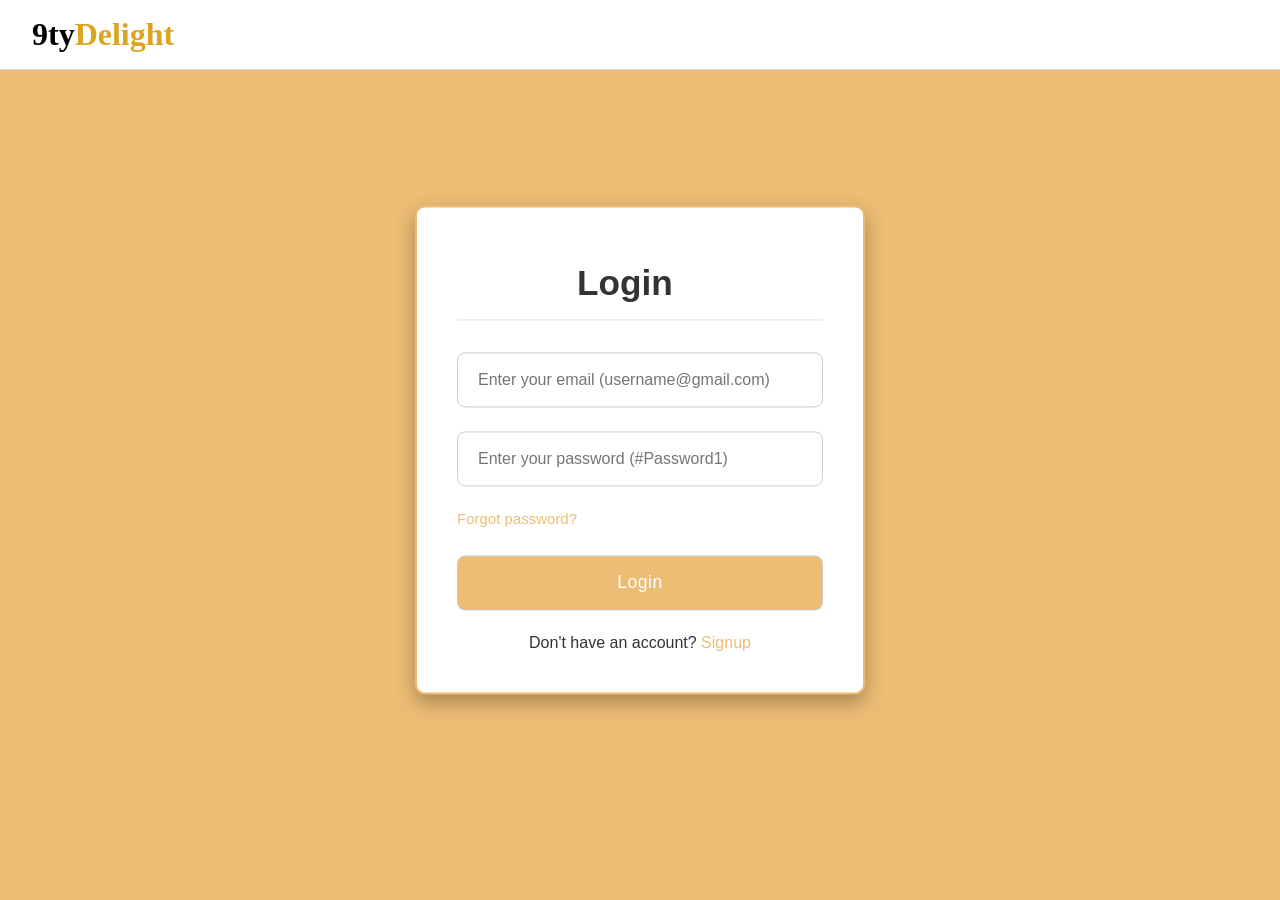
<file: index.html>
<!DOCTYPE html>
<html lang="en">
<head>
  <meta charset="UTF-8">
  <meta name="viewport" content="width=device-width, initial-scale=1.0">
  <meta http-equiv="X-UA-Compatible" content="ie=edge">
  <title>Login & Registration Form</title>
  <link rel="stylesheet" href="style.css">
</head>
<body id="login">
  <header>
    <h1><a>9ty<span class="gold">Delight</span></a></h1>
  </header>
  <div class="container">
    <input type="checkbox" id="check">
    <div class="login form">
      <header>Login</header>
      <form action="#" method="post" onsubmit="displayCustomAlert(event, 'login')">
        <input type="email" id="login-username" placeholder="Enter your email (username@gmail.com)" required>
        <input type="password" id="login-password" placeholder="Enter your password (#Password1)" required>
        <a href="#">Forgot password?</a>
        <input type="submit" class="button" value="Login">
      </form>
      <div class="signup">
        <span class="signup">Don't have an account?
         <label for="check">Signup</label>
        </span>
      </div>
    </div>
    <div class="registration form">
      <header>Signup</header>
      <form action="#" method="post" onsubmit="displayCustomAlert(event, 'signup')">
        <input type="email" id="signup-username" placeholder="Enter your email" required>
        <input type="password" id="signup-password" placeholder="Create a password" required>
        <input type="password" id="signup-confirm-password" placeholder="Confirm your password" required>
        <input type="submit" class="button" value="Signup">
      </form>
      <div class="signup">
        <span class="signup">Already have an account?
         <label for="check">Login</label>
        </span>
      </div>
    </div>
  </div>

  <!-- Custom Alert Box -->
  <div id="custom-alert" style="display: none;">
    <div id="custom-alert-box">
      <h3 id="alert-message"></h3>
      <p id="alert-message2"></p>
      <button id="alert-ok">OK</button>
    </div>
  </div>

  <script src="script.js"></script>
</body>
</html>
</file>
<file: style.css>
* {
  margin: 0;
  padding: 0;
  box-sizing: border-box;
  scroll-behavior: smooth;
}

/* Reset some basic styling */
body {
  margin: 0;
  font-family: 'Open Sans', sans-serif;
  color: #333;
  background-color: #fff;
}

section {
  min-height: 100vh;
}

/* Navbar container */
header {
  display: grid;
  grid-template-columns: 272px 1fr;
  justify-content: space-between;
  align-items: center;
  padding: 1rem 2rem;
  border-bottom: 1px solid #ddd;
  position: sticky;
  top: 0;
  overflow: hidden;
  background-color: #fff;
  z-index: 1000;
}

header a {
  text-decoration: none;
  color: black;
  cursor: pointer
}

header h1 {
  font-family: 'Apple Chancery', cursive;
  margin: 10;
}

header ul {
  justify-self: end;
  display: flex;
  list-style-type: none;
  margin: 0;
  padding: 0;
}

header ul a {
  color: grey;
  font-size: 19px;
  padding: 10px 12px;
}

header ul a:hover{
  color: goldenrod;
}

.gold {
  color: goldenrod;
}


#checkbox {
  display: none;
}

.toggle {
  justify-self: end;
  position: relative;
  width: 40px;
  height: 40px;
  cursor: pointer;
  display: none;
  flex-direction: column;
  align-items: center;
  justify-content: center;
  gap: 10px;
  transition-duration: .5s;
}

.bars {
  width: 80%;
  height: 4px;
  background-color: goldenrod;
  border-radius: 4px;
}

#bar2 {
  transition-duration: .8s;
}

#checkbox:checked + .toggle .bars {
  position: absolute;
  transition-duration: .5s;
}

#checkbox:checked + .toggle #bar2 {
  transform: scaleX(0);
  transition-duration: .5s;
}

#checkbox:checked + .toggle #bar1 {
  width: 100%;
  transform: rotate(45deg);
  transition-duration: .5s;
}

#checkbox:checked + .toggle #bar3 {
  width: 100%;
  transform: rotate(-45deg);
  transition-duration: .5s;
}

#checkbox:checked + .toggle {
  transition-duration: .5s;
  transform: rotate(180deg);
}


/* Hero Section */
#home {
  display: grid;
  grid-template-columns: 60% 40%;
  justify-content: center;
  align-items: center;
  margin: 3% 8%;
  gap: 2%;
  animation-name: slideDown;
  animation-duration: 2s;
  margin-bottom: 5%;
  height: 100vh;
  align-content: start;
  color: goldenrod;
}

#home img,
.about img{
  width: 100%;
}

.text {
  border: 2px solid goldenrod;
  border-radius: 50px;
  color: black;
  font-weight: bold;
  padding: 1.2%;
  font-size: 1.1rem;
  display: inline-block;
  margin-bottom: 4px;
}

#home h1 {
  font-family:'Georgia', Times, serif;
  font-size: calc(1.6rem + 2.5vw);
  color: #333;
  margin: 0 0 20px;
}

.button{
  display: flex;
  gap: 20px;
}

.button a{
  padding: 10px 20px;
  color: black;
  background-color: #d4a762;
  border: none;
  border-radius: 5px;
  text-decoration: none;
  font-size: 1rem;
  font-weight: bold;
  transition: background-color 0.3s ease;
}

.button a:hover{
  background-color: black;
  color: goldenrod
}

/* About Us Section */

.about{
  display: grid;
  grid-template-columns: 40% 60%;
  justify-content: center;
  align-items: center;
  margin: 3% 8%;
  gap: 40px;
  animation-name: slideRight;
  animation-duration: 2s;
}

.about h1 {
  font-size: 2.5rem;
}

.about p {
  margin: 10px 0px;
  font-size: 1.2rem;
}

.strength {
  display: grid;
  margin: 20px;
  margin-bottom: 25px;
  grid-template-columns: 1fr 1fr;
  gap: 10px;
  width: 500px;
}

.strength-item {
  display: flex;
  gap: 5px;
  align-items: center;
}

.strength-item img {
  width: 40px;
}

.stats {
  display: grid;
  grid-template-columns: 42vw 1fr;
  margin: 3vw 8vw;
  gap: 40px;
  padding-top: 4%;
}

.stats-container {
  display: grid;
  grid-template-columns: 13vw 16vw 13vw;
  grid-template-rows: 18vw;
  gap: 10px;
  margin-top: 2vw;
  align-content: center;
}

.goldbox {
  background-color: #d4a762;
  display: flex;
  flex-direction: column;
  align-items: center;
  text-align: center;
  border-radius: 20px;
  font-size: 1.2vw
}

.small {
  margin-top: 10%;
  height: 85%;
}

.goldbox h2 {
  font-size: 3vw;
  font-weight: bold;
}

.goldbox img {
  height: 9vw;
  padding: 1vw;
  padding-bottom: 0.5vw;
}

.larger-icon img{
  height: 11vw;
}

/* Service Section */

.service-container {
  margin: 3% 8%;
}

.service-text {
  display: flex;
  flex-direction: column;
  align-items: center;
  padding-right: 1%;
}

.services {
  display: grid;
  grid-template-columns: repeat(4, 25%);
  gap: 10px;
  justify-content: center;
  align-items: center;
}

.service {
  text-align: center;
}

.service-icon {
  width: 50%; 
  filter: invert(76%) sepia(51%) saturate(476%) hue-rotate(342deg) brightness(89%) contrast(85%);
}


/* Menu Section */

#menu {
  text-align: center;
}

#menu .text,
#team .text{
  padding: 2px 10px; 
  font-size: 1.6rem;
}

#menu h2 {
  font-size: 4vw;
  margin-top: 10px;
  margin-bottom: 15px;
}

.todaysDelights {
  margin-top: 1vw;
  display: grid;
  grid-template-columns: 1fr 1fr 1fr;
  margin: 0vw 5vw;
}

.todaysDelights div {
  position: relative;
  transition: transform 1s;
}

.todaysDelights img {
  height: 22vw;
  width: 100%;
  border-radius: 25px;
}

.todaysDelights h3 {
  position: absolute; 
  top: 50%;
  left: 50%; 
  transform: translate(-50%, -50%); 
  color: white; 
  text-align: center; 
  font-size: 3.5vw; 
}

.todaysDelights div:hover{
  transform: scale(1.08);
}

/* stop for todaysDelight */

.menu {
  display: grid;
  grid-template-columns: 1fr 1fr;
  margin: 5px 10vw;
  gap: 2vw;
}

.menu div {
  display: grid;
  grid-template-columns: 11vw 20vw 7vw;
  grid-row: 4vw 6vw;
}

.menu div img {
  width: 11vw;
  height: 9vw;
  border-radius: 50%;
  grid-row: 1/3;
  padding-right: 2vw;
}

.menu h4 {
  padding-top: 0.2vw;
  font-size: 2vw;
  text-align: start;
  border-bottom: 2px dotted goldenrod;
}

.menu div :nth-child(3){
  text-align: end;
  font-size: 1.8vw;
}

.menu p {
  text-align:start;
  grid-column: 2/4;
  padding-left: 0.5vw;
  padding-bottom: 0.5vw;
  font-size: 1.6vw;
  align-content: center;
}


/* Team Section */

#team{
  display: grid;
  grid-template-columns: repeat(4, 21.75vw);
  grid-template-rows: 5vw 51vw;
  margin: 0vw 5vw;
  column-gap: 1vw;
  text-align: center;
}

#team div {
  display: grid;
  grid-template-rows: 21vw 7vw;
  justify-items: center;
  box-shadow: 0 8px 20px rgba(0, 0, 0, 0.3);
  border-radius: 15px;
  background-color: #EEE;
  padding: 1vw;
}

#team div:nth-child(1) {
  display: block;
  grid-column: 1/5;
  text-align: center;
  background-color: white;
  padding: 0%;
  box-shadow: none;
}

#team img {
  width: 14vw;
  border-radius: 50%;
  border: 4px solid goldenrod;
  margin-bottom: 10px;
}

#team h3 {
  color:goldenrod;
  font-size: 1.8vw;
}

#team p{
  font-size: 1.4vw;
  margin-top: 10px;
}


/* Contact Section */

.reservation-container {
  display: grid;
  justify-self: center;
  margin: 5vw;
  grid-template-columns: 60vw 1fr;
}

.reservation-form {
  width: 60vw;
  display: grid;
  grid-template-columns: 22% 1fr;
  gap: 20px;
  background-color: #edbd75;
  padding: 20px;
  font-weight: 400;
  font-size: larger;
}

.form-title {
  grid-column-start: 1;
  grid-column-end: 3;
  margin: 0; 
  font-size: 3rem;
  font-weight: bold;
  text-align: center;
}


label {
  padding-top: 5px;
}

input, select{
  height: 30px;
  font-size:large;
}

.reserve {
  grid-column-start: 1;
  grid-column-end: 3;
  height: 3vw;
  width: 10vw;
  justify-self: center;
  border-radius: 5px;
  font-size: 1.4vw;
  align-self: center;
}

.reserve:hover {
  color: goldenrod;
  background-color: black;
  font-weight: bold;
}

.contact-form {
  display: flex;
  flex-direction: column;
  padding: 0.5vw;
  background-color:#333;
  color: #edbd75;
  gap: 0.5vw;
  padding: 20px;
  text-align: center;
  font-size: 1.3vw;
}

.contact-input {
  border-radius: 10px;
  padding: 1vw;
}

.message {
  padding-bottom: 5vw;
  padding-top:15px;
}

.message-button {
  height: 2.5vw;
  width: 10vw;
  align-self: center;
  border-radius: 5px;
  font-size: 1.3vw;
}

.message-button:hover {
  color: black;
  background-color: goldenrod;
  font-weight: bold;
}

.info {
  display:flex; 
  justify-content: center; 
  align-items: center;
  gap: 10px;
}

.logo img{
  filter: brightness(0) saturate(100%) invert(85%) sepia(42%) saturate(2952%) hue-rotate(351deg) brightness(92%) contrast(82%);
  height: 30px;
}

/** Footer Section **/

footer {
  display: grid;
  padding: 5vw;
  grid-template-columns: 17vw 43vw 30vw;
  gap: 2vw;
  background-color: #edbd75;
}

footer .logo img {
  filter: none;
}

footer .info {
  justify-content: start;
}

footer h1 {
  font-size: 2rem;
  margin-bottom: 0.8vw;
}

footer h4 {
  margin-bottom: 10px;
}

.footer{
  display: flex;
  justify-content: space-between;
  align-items: center;
  flex-wrap: wrap;
  padding: 2rem 9%;
  background-color: #333;
  color: #ddd;
}

table,
tr{
  display: flex;
  color: #ddd;
  font-size: 0.5rem;
}

table {
  justify-self: end;
}



@media (max-width: 970px) {
  #home, #about {
    text-align: center;
  }
  nav ul {
    display: none;
  }
  .toggle {
    display: flex;
  }
  #checkbox:checked ~ nav ul {
    display: flex;
    flex-direction: column; 
    justify-self: start;
    gap: 10px;
    margin-top: 20px;
  }
  #home {
    grid-template-columns: 1fr;
    margin-bottom: 25vw;
  }
  .button{
    justify-content: center;
    padding-top: 1%;
  }
  .about {
    display: flex;
    flex-direction: column;
  }
  .strength {
    display: flex;
    flex-direction: column;
    width: 100%;
    justify-content: center;
    align-items: center;
  }
  .strength-item {
    margin-right: 40px;
  }

  .stats {
    grid-template-columns: 1fr;
    padding-top: 0%;
  }
  
  .stats-container {
    grid-template-columns: 25vw 30vw 25vw;
    grid-template-rows: 20vw;
    padding-top: 0%;
  }

  .goldbox {
    font-size: 2vw;
  }
  
  .small {
    margin-top: 1.5vw;
  }
  
  .number {
    font-size: 5vw;
  }
  
  .icon img {
    height: 12vw;
  }
  
  .icon-bigger img{
    height: 14vw;
  }

  .menu {
    margin: 0px 2vw;
    gap: 4vw;
  }

  .menu div {
    grid-template-columns: 15vw 21vw 7vw;
  }

  .menu div img {
    width: 15vw;
    height: 12vw;
  }

  .menu h4 {
    font-size: 2.9vw;
  }

  .menu div :nth-child(3){
    font-size: 2.6vw;
  }

  .menu p {
    padding-left: 0.5vw;
    font-size: 2vw;
    margin-top: 1vw;
  }

  #menu h2 {
    font-size: 7vw;
  }

  #team{
    grid-template-columns: 44vw 44vw;
    grid-template-rows: 8vw 82vw 82vw;
    gap: 2vw;
  }
  
  #team div {
    grid-template-rows: 37vw 9vw;
    padding: 3vw;
  }
  
  #team div:nth-child(1) {
    grid-column: 1/3;
  }
  
  #team img {
    width: 25vw;
  }
  
  #team h3 {
    font-size: 3vw;
  }
  
  #team p{
    font-size: 2.4vw;
  }

}

@media (max-width: 1106px) {
  .reservation-container {
    display: flex;
    align-items: center;
    flex-direction: column;
    gap: 30px;
  }
  .reservation-form {
    width: 80vw;
    display: flex;
    flex-direction: column;
  }
  .contact-form {
    width: 80vw;
    margin-bottom: 40vw;
  }

  input {
    height: 30px;
    font-size:large;
  }
  
  .reserve {
    height: 7vw;
    width: 20vw;
    font-size: 2.8vw;
  }

  .contact-input {
    margin: 0px 4vw;
  }

  .message {
    padding-bottom: 12vw;
  }

  .message-button {
    height: 6vw;
    width: 17vw;
    align-self: center;
    border-radius: 5px;
    font-size: 2.3vw;
  }

  .contact-form p {
    font-size: 2.8vw;
  }

  .contact-form p {
    font-size: 2.8vw;
  }
  
  .contact-form .first {
    margin-bottom: 2vw;
  }   

  .contact-form h1 {
    font-size: 3.5vw;
  }
  
  footer {
    grid-template-columns: 50% 50%;
  }

  footer :nth-child(2) {
    grid-column-start: 2;
    grid-row-start: 1;
    grid-row-end: 3;
  }
}

@media (max-width: 706px) {
  footer {
    display:flex;
    flex-direction: column;
    justify-content: center;
    text-align: center;
    align-items: center;
  }

  footer .info {
    justify-self: center;
  }

  .menu {
    display:flex;
    flex-direction: column;
    align-items: center;
  }

  .menu div {
    grid-template-columns: 30vw 25vw 25vw;
  }

  .menu div img {
    width: 30vw;
    height: 25vw;
  }

  .menu h4 {
    font-size: 5vw;
    padding-top: 20px;
  }

  .menu div :nth-child(3){
    font-size: 4.2vw;
  }

  .menu p {
    padding-left: 0.5vw;
    font-size: 3vw;
    margin-top: 1vw;
    padding-bottom: 30px;
  }
}

@keyframes slideLeft{
  from{transform: translateX(300%)}
}
@keyframes slideRight{
  from{transform: translateX(-300%)}
}
@keyframes slideUp{
  from{transform: translateY(300%)}
}
@keyframes slideDown{
  from{transform: translateY(-300%)}
}

/* Styling for the custom alert background */
#custom-alert {
  display: none;
  position: fixed;
  top: 0;
  left: 0;
  width: 100%;
  height: 100%;
  background-color: rgba(0, 0, 0, 0.5);
  z-index: 1000;
}

/* Styling for the alert box */
#custom-alert-box {
  position: fixed;
  top: 50%;
  left: 50%;
  transform: translate(-50%, -50%);
  background-color:#222;
  color: goldenrod;
  padding: 20px;
  border-radius: 10px;
  text-align: center;
  box-shadow: 0 4px 8px rgba(0, 0, 0, 0.2);
  width: 400px;
}

#custom-alert-box h3 {
  font-size: 20px;
  margin-bottom: 5px;
}

#custom-alert-box p {
  font-size: 17px;
  margin-bottom: 10px;
}

#alert-ok {
  color: #333;
  border: none;
  padding: 10px 20px;
  border-radius: 5px;
  cursor: pointer;
  font-size: 20px;
}

#alert-ok:hover {
  background-color: goldenrod;
  color:black;
}


#login {
  background-color: #edbd75;
}

.container {
  position: absolute;
  top: 50%;
  left: 50%;
  transform: translate(-50%, -50%);
  max-width: 450px;
  width: 100%;
  border-radius: 10px;
  box-shadow: 0 8px 20px rgba(0, 0, 0, 0.3);
  background-color: #fff;
  border: 2px solid #edbd75;
}

.container .registration {
  display: none;
}

#check:checked ~ .registration {
  display: block;
}

#check:checked ~ .login {
  display: none;
}

#check {
  display: none;
}

.container .form {
  padding: 2.5rem;
}

.form header {
  font-size: 2.2rem;
  font-weight: 600;
  text-align: center;
  justify-content: center;
  margin-bottom: 2rem;
  color: #333;
}

.form input {
  height: 55px;
  width: 100%;
  padding: 0 20px;
  font-size: 16px;
  margin-bottom: 1.5rem;
  border: 1px solid #ccc;
  border-radius: 8px;
  outline: none;
  transition: 0.3s ease;
}

.form input:focus {
  box-shadow: 0 3px 6px rgba(0, 0, 0, 0.2);
  border-color: #edbd75;
}

.form a {
  font-size: 15px;
  color: #edbd75;
  text-decoration: none;
  transition: color 0.3s;
}

.form a:hover {
  text-decoration: underline;
  color: #b48650;
}

.form input.button {
  color: #fff;
  background: #edbd75;
  font-size: 1.1rem;
  font-weight: 500;
  letter-spacing: 0.5px;
  margin-top: 1.7rem;
  cursor: pointer;
  transition: background 0.4s;
}

.form input.button:hover {
  background: #b48650;
}

.signup {
  font-size: 16px;
  text-align: center;
  margin-top: 1rem;
}

.signup label {
  color: #edbd75;
  cursor: pointer;
  transition: color 0.3s;
}

.signup label:hover {
  text-decoration: underline;
  color: #b48650;
}
</file>
